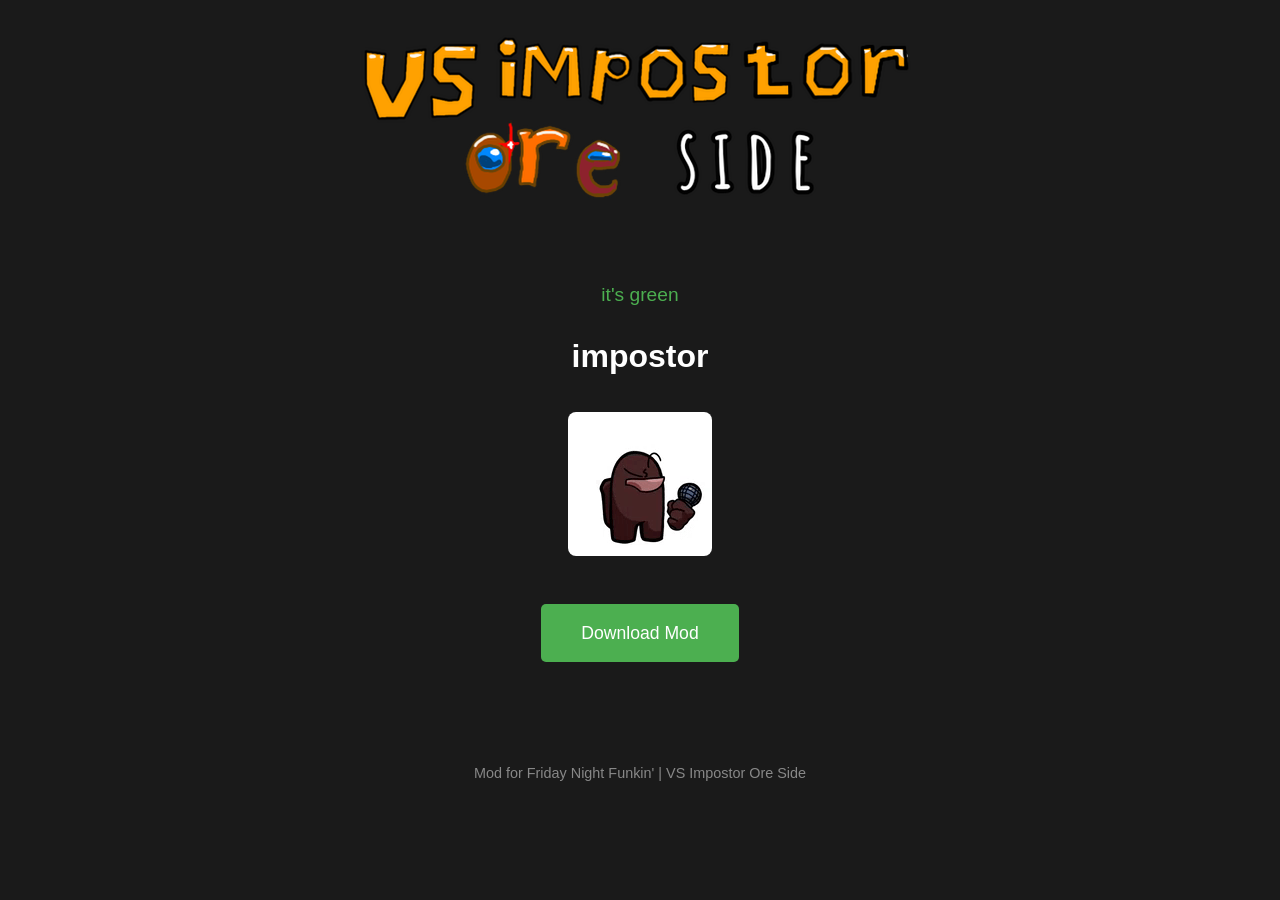
<file: index.html>
<!DOCTYPE html>
<html lang="en">
<head>
    <meta charset="UTF-8">
    <meta name="viewport" content="width=device-width, initial-scale=1.0">
    <meta name="description" content="Official website for VS Impostor Ore Side — Friday Night Funkin' mod">
    <title>VS Impostor Ore Side — Official Website</title>
    <link rel="stylesheet" href="style.css">
</head>
<body>
    <header>
         <img src="start.png" alt="VS Impostor Ore side">
    </header>
    
    <main>
        <p class="tagline">it's green</p>
        <h2>impostor</h2>
        
        <figure>
          <img src="green.gif" alt="green">
        </figure>
        
        <section class="links">
            <a href="download" class="btn" id="download-btn">Download Mod</a>
        </section>
    </main>
    
    <footer>
        <p>Mod for Friday Night Funkin' | VS Impostor Ore Side</p>
    </footer>
</body>
</html>
</file>
<file: style.css>
* {
    margin: 0;
    padding: 0;
    box-sizing: border-box;
}

body {
    font-family: Arial, sans-serif;
    background: #1a1a1a;
    color: #fff;
    line-height: 1.6;
}

header {
    padding: 20px;
    text-align: center;
}

header img {
    max-width: 100%;
    height: auto;
    display: block;
    margin: 0 auto;
}

main {
    max-width: 800px;
    margin: 0 auto;
    padding: 40px 20px;
    text-align: center;
}

.tagline {
    font-size: 1.2rem;
    color: #4CAF50;
    margin-bottom: 20px;
}

h2 {
    font-size: 2rem;
    margin-bottom: 30px;
}

figure {
    margin: 30px 0;
}

figure img {
    max-width: 100%;
    height: auto;
    border-radius: 8px;
}

.links {
    margin: 40px 0;
}

.btn {
    display: inline-block;
    padding: 15px 40px;
    background: #4CAF50;
    color: #fff;
    text-decoration: none;
    border-radius: 5px;
    font-size: 1.1rem;
    transition: background 0.3s;
}

.btn:hover {
    background: #45a049;
}

footer {
    padding: 20px;
    text-align: center;
    font-size: 0.9rem;
    color: #888;
}

@media (max-width: 600px) {
    main {
        padding: 20px 15px;
    }

    h2 {
        font-size: 1.5rem;
    }

    .tagline {
        font-size: 1rem;
    }

    .btn {
        display: block;
        width: 100%;
        padding: 18px 0;
        font-size: 1rem;
    }

    header {
        padding: 10px;
    }

    footer {
        font-size: 0.8rem;
        padding: 15px;
    }
}

@media (max-width: 400px) {
    h2 {
        font-size: 1.3rem;
    }

    .btn {
        font-size: 0.95rem;
        padding: 15px 0;
    }
      }
</file>
